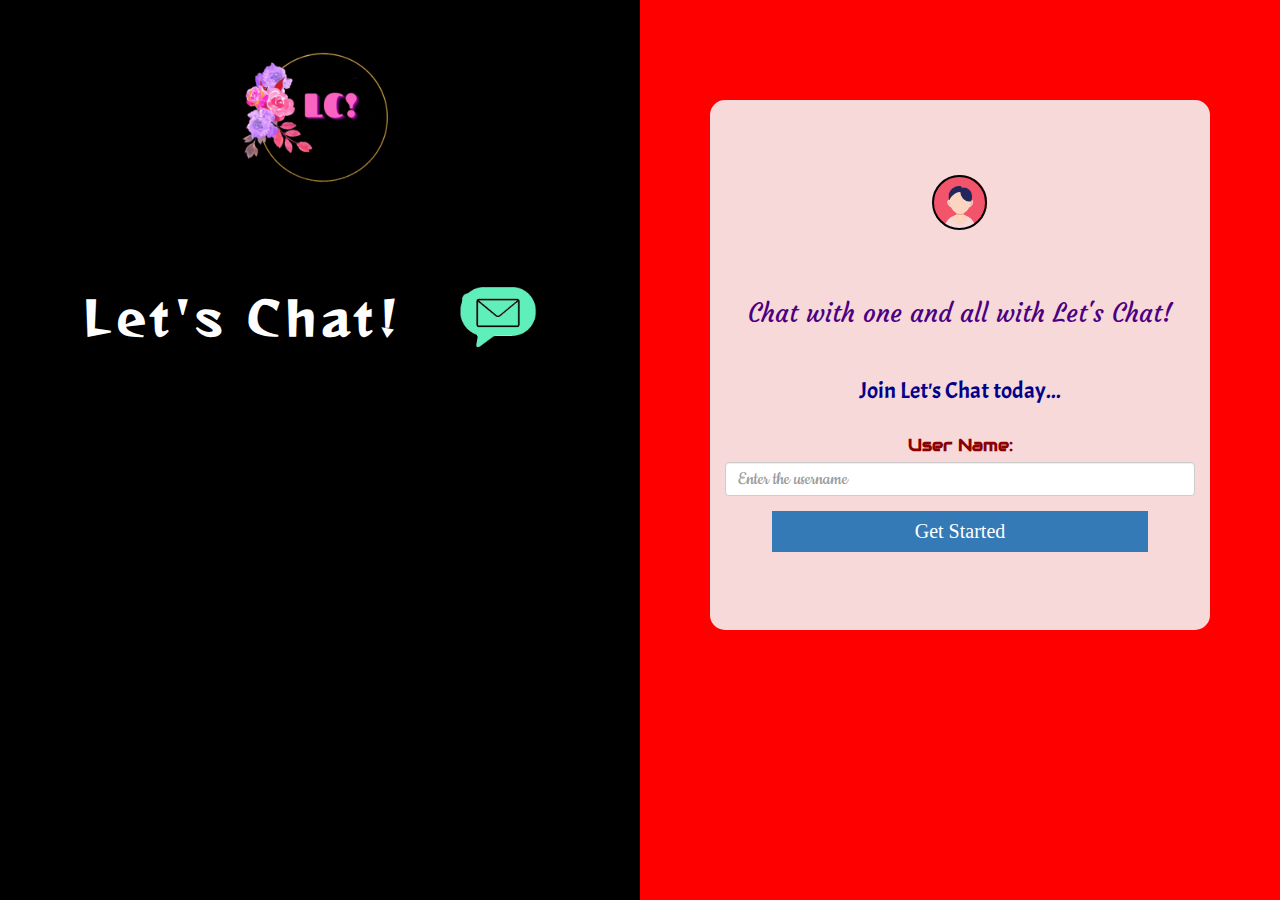
<file: index.html>
<!DOCTYPE html>
<html>
    <head>
        <title>
            Let's chat!
        </title>
        <link href="https://fonts.googleapis.com/css?family=Yeon+Sung&display=swap" rel="stylesheet"><meta name="viewport" content="width=device-width, initial-scale=1">

<link rel="stylesheet" href="https://maxcdn.bootstrapcdn.com/bootstrap/3.4.0/css/bootstrap.min.css">
<script src="https://ajax.googleapis.com/ajax/libs/jquery/3.4.1/jquery.min.js"></script>
<script src="https://maxcdn.bootstrapcdn.com/bootstrap/3.4.0/js/bootstrap.min.js"></script>
<link rel="preconnect" href="https://fonts.gstatic.com">
<link href="https://fonts.googleapis.com/css2?family=Abril+Fatface&display=swap" rel="stylesheet">
<link rel="preconnect" href="https://fonts.gstatic.com">
<link href="https://fonts.googleapis.com/css2?family=Courgette&display=swap" rel="stylesheet">
<link rel="preconnect" href="https://fonts.gstatic.com">
<link href="https://fonts.googleapis.com/css2?family=Great+Vibes&display=swap" rel="stylesheet">
<link rel="preconnect" href="https://fonts.gstatic.com">
<link href="https://fonts.googleapis.com/css2?family=Reggae+One&display=swap" rel="stylesheet">
<link rel="preconnect" href="https://fonts.gstatic.com">
<link href="https://fonts.googleapis.com/css2?family=Acme&display=swap" rel="stylesheet">
<link rel="preconnect" href="https://fonts.gstatic.com">
<link href="https://fonts.googleapis.com/css2?family=Audiowide&display=swap" rel="stylesheet">
<link rel="preconnect" href="https://fonts.gstatic.com">
<link href="https://fonts.googleapis.com/css2?family=Cookie&display=swap" rel="stylesheet">



<link rel="stylesheet" type="text/css" href="style.css">
<script src="main.js"></script>
    </head>
    <body>
        <center>
        <div class="hidden-sm hidden-xs col-lg-6 col-md-4 col-sm-1 col-xs-1 split left" id="splits_1">
            <div class="centered">
                <img src="LC.gif" id="gif">
                <h1 class="header">	
                    Let's Chat!	
                    <sup>
                <img src="notify.gif">
                </sup>
            </h1>
            </div>
        </div>
          
          <div class="w-100 col-lg-6 col-md-6 col-sm-8 col-xs-12 split right" id="splits">
            <div class="centered">
                <div class="col-lg-4 col-md-6 col-sm-6 col-xs-11 login_div">
                    
                    <span class="dot"></span>
                    <img src="logo.png" class="logo">
                     <br> 
                    <h3 id="intro_1">Chat with one and all with Let's Chat!</h3> <br>  
                <h3 id="intro_2">Join Let's Chat today...</h4> <br>
                <div class="form-group">
                  <label id="intro_3">User Name:</label>
                    <input class="form-control" id="user_input" placeholder="Enter the username">
                </div>
                <button id="login_button" class="btn btn-primary" onclick="addUser()" style="font-size:20px; font-family:'Times New Roman', Times, serif; border:0px; border-radius:0; ">Get Started</button>
                <br><br>
                </div> <br> <br> 
            </div>
          </div>       
       
        </center>
    </body>
</html>
</file>
<file: style.css>
.header
{
	color: white;font-family: 'Reggae One', cursive; font-size: 45px; letter-spacing: 5px;margin-top: 50px; margin-left:7px; font-weight:bold;
}
.header img
{
	width: 140px;margin-right: -8px; 
}
.header_2 {
    color:black;
    font-family:Impact, Haettenschweiler, 'Arial Narrow Bold', sans-serif;
}
body {
    background-image: linear-gradient(to bottom, black, rgba(102,101,120,100));
     }

.logo {
       width: 350px;
       margin-top: 30px;
       border-radius: 40px;
      }

.login_div
{
	background: rgb(248, 217, 217);
  float: none;
  border-radius: 15px;
  height:530px;
  width:500px;
  margin-top:80px;
  padding-bottom:350px;
 
}
#login_button
{
	width: 80%;border-radius: 5px;
}
#intro_1 {
    font-family: 'Courgette', cursive;
    color:indigo;
    font-size: 25px;
}
#intro_2 {
    font-family: 'Acme', sans-serif;
    color:darkblue;
    font-size:23px;
}
#intro_3 {
    color:darkred;
    font-family: 'Audiowide', cursive;
    font-size: 17px;
}

  #user_input {
    font-family: 'Cookie', cursive;
    font-size:20px;
  }
  .dot
  { 
    height: 55px; width: 55px; 
    background-color:transparent; 
    border-radius: 50%; border:2px solid; 
    display: inline-block; position: absolute; 
    margin-left:47px;
     margin-top:75px; 
    border-color:black; 

  }
  .split {
    height: 100%;
    width: 50%;
    position: fixed;
    z-index: 1;
    top: 0;
    overflow-x: hidden;
    padding-top: 20px;
  }

  /* Control the left side */
  .left {
    left: 0;
    background-color: black;
  }
  
  /* Control the right side */
  .right {
    right: 0;
    background-color: red;
  }
  
  .centered img {
    width: 150px;
    border-radius: 50%;
  }
  #gif {
    height:200px;
    width:200px;
  }
  @media screen and (max-width: 960px) {
    .split{
    width: 100vw;   
    } 
    .login_div{
      width: 80vw;
    } 
  }
/*font-family: 'Great Vibes', cursive; */
</file>
